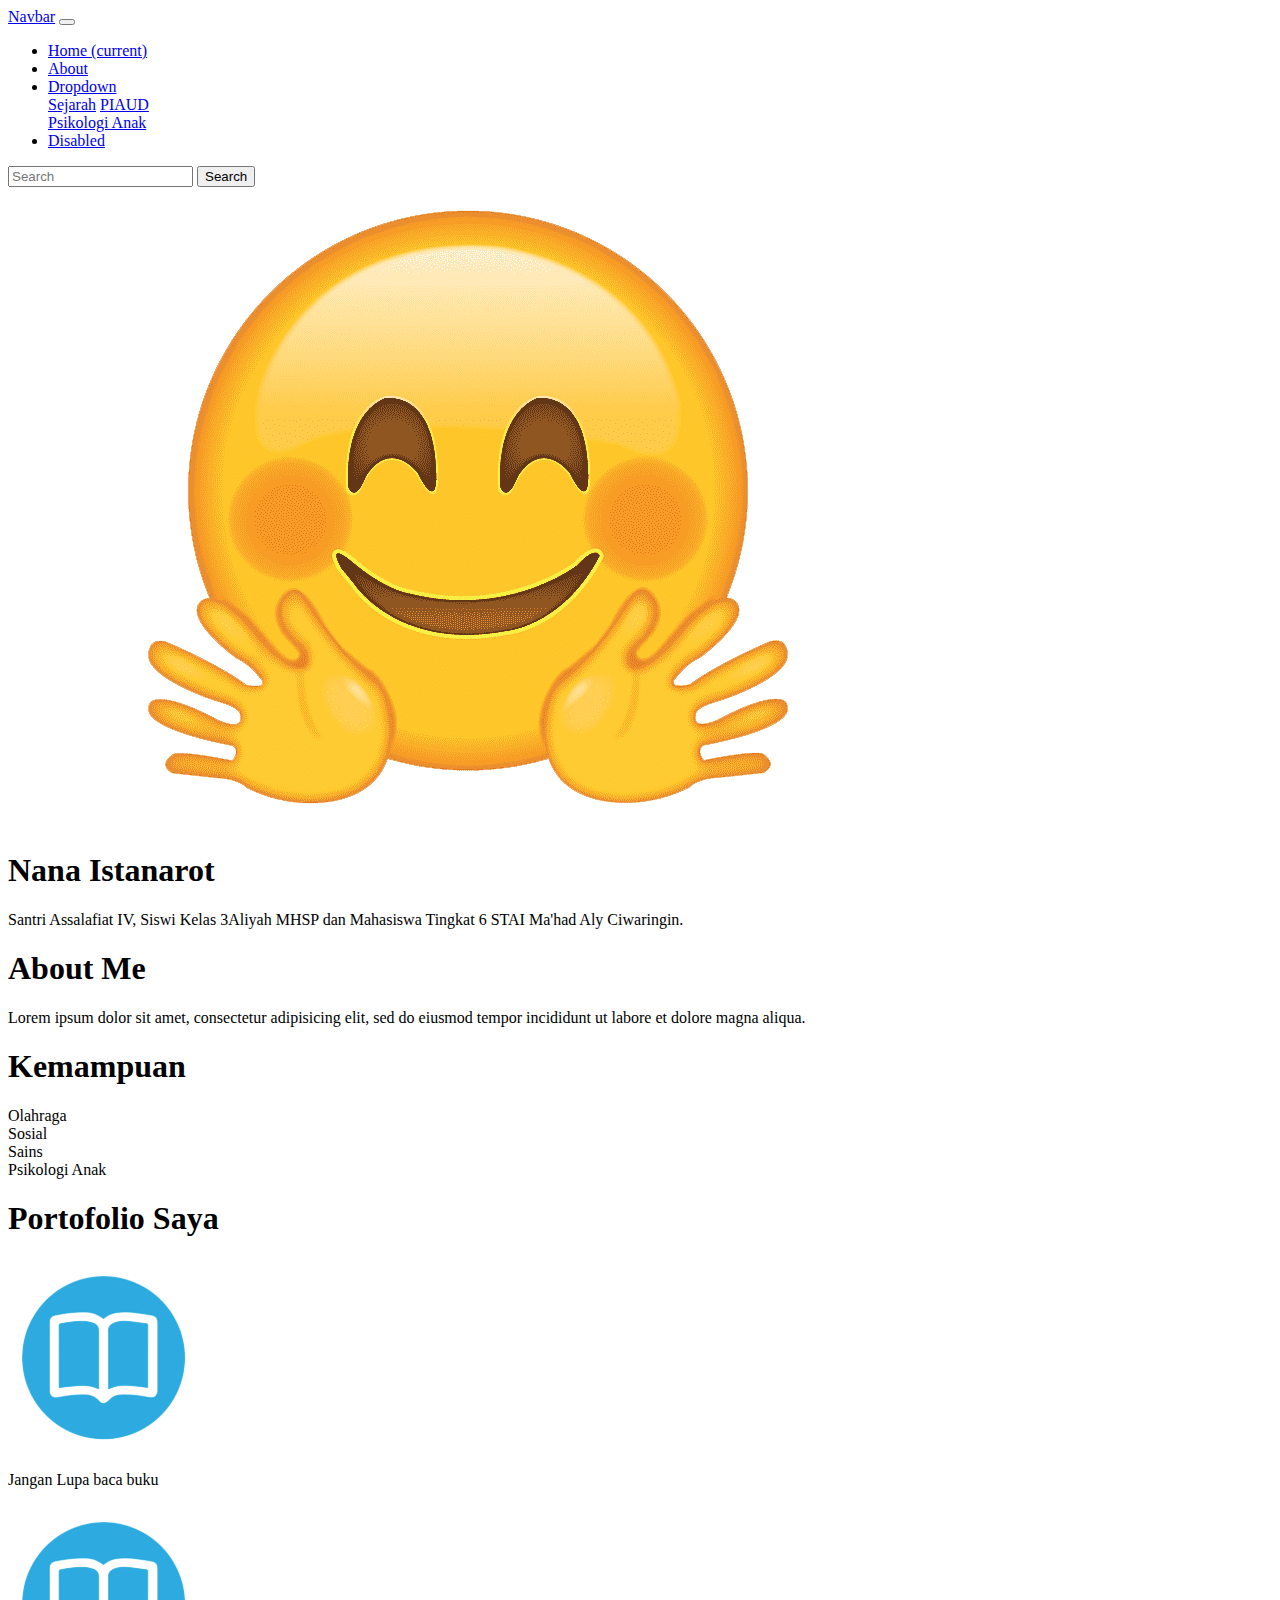
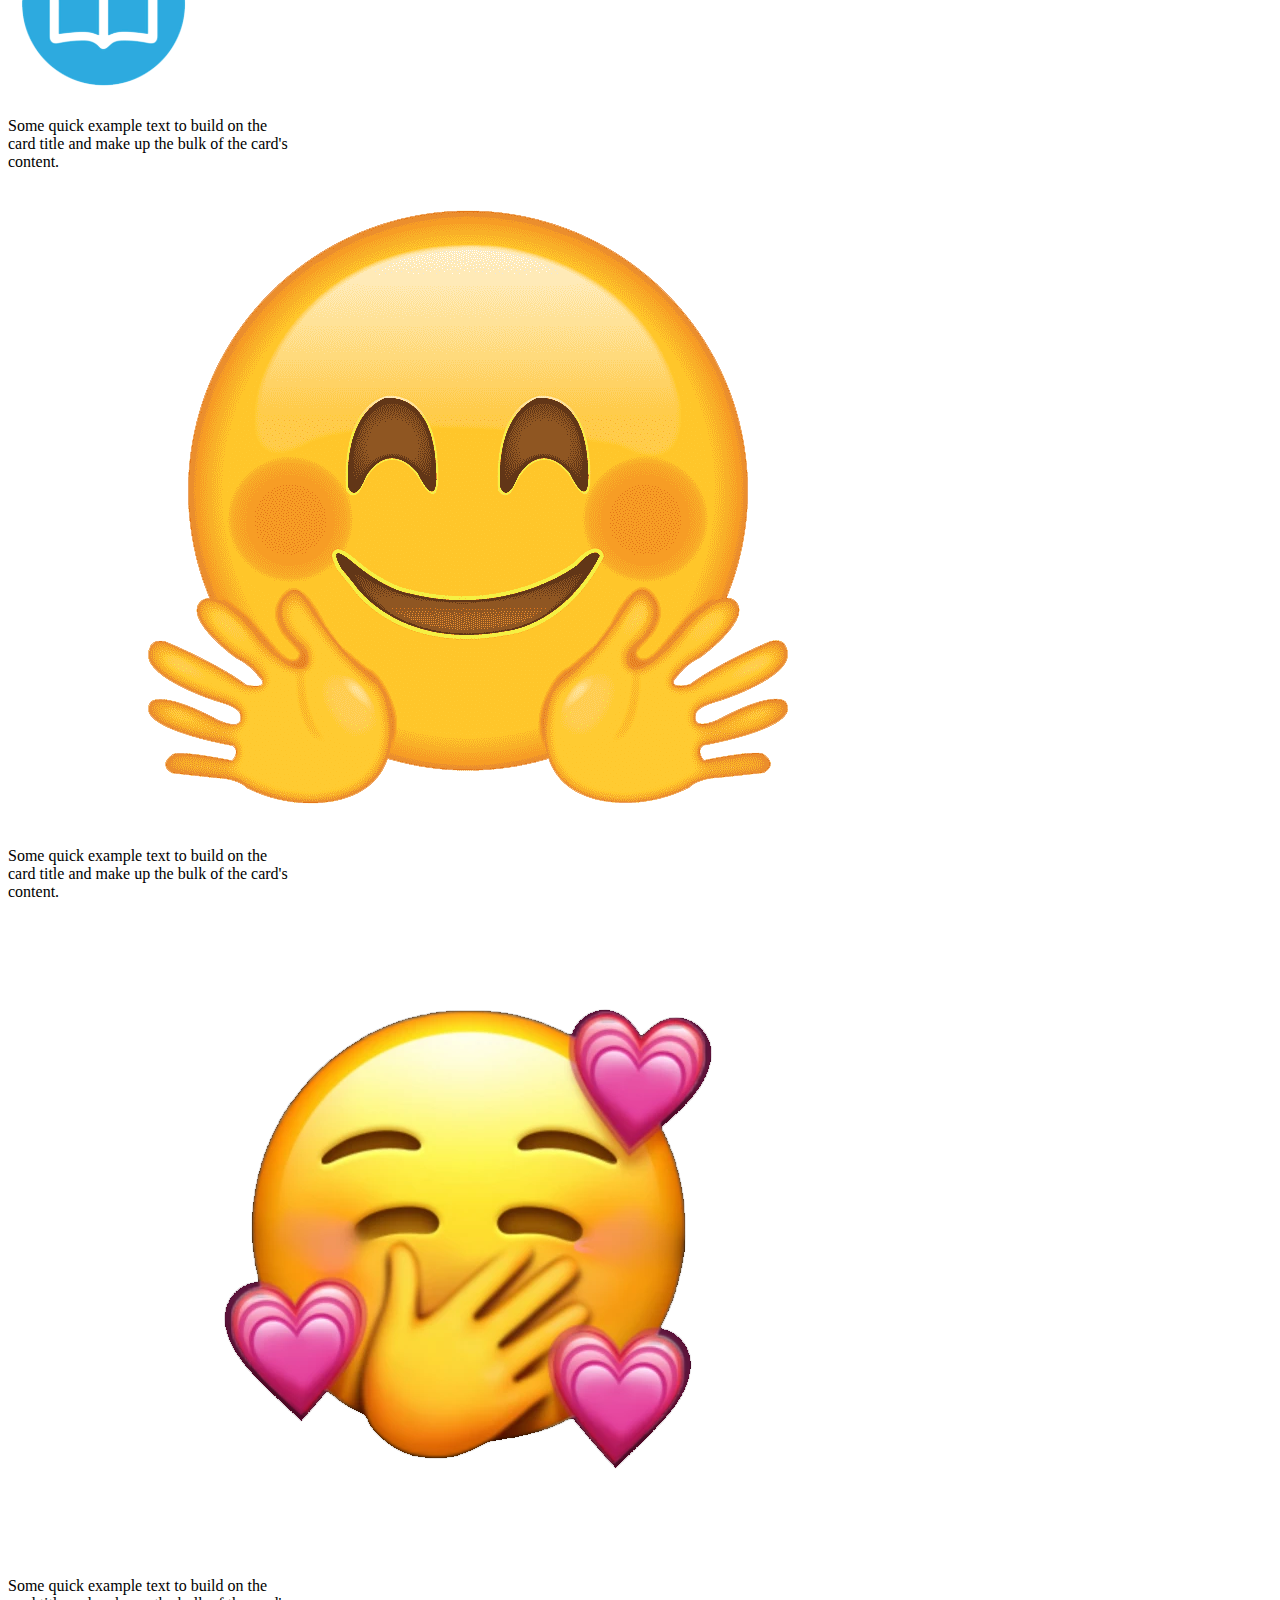
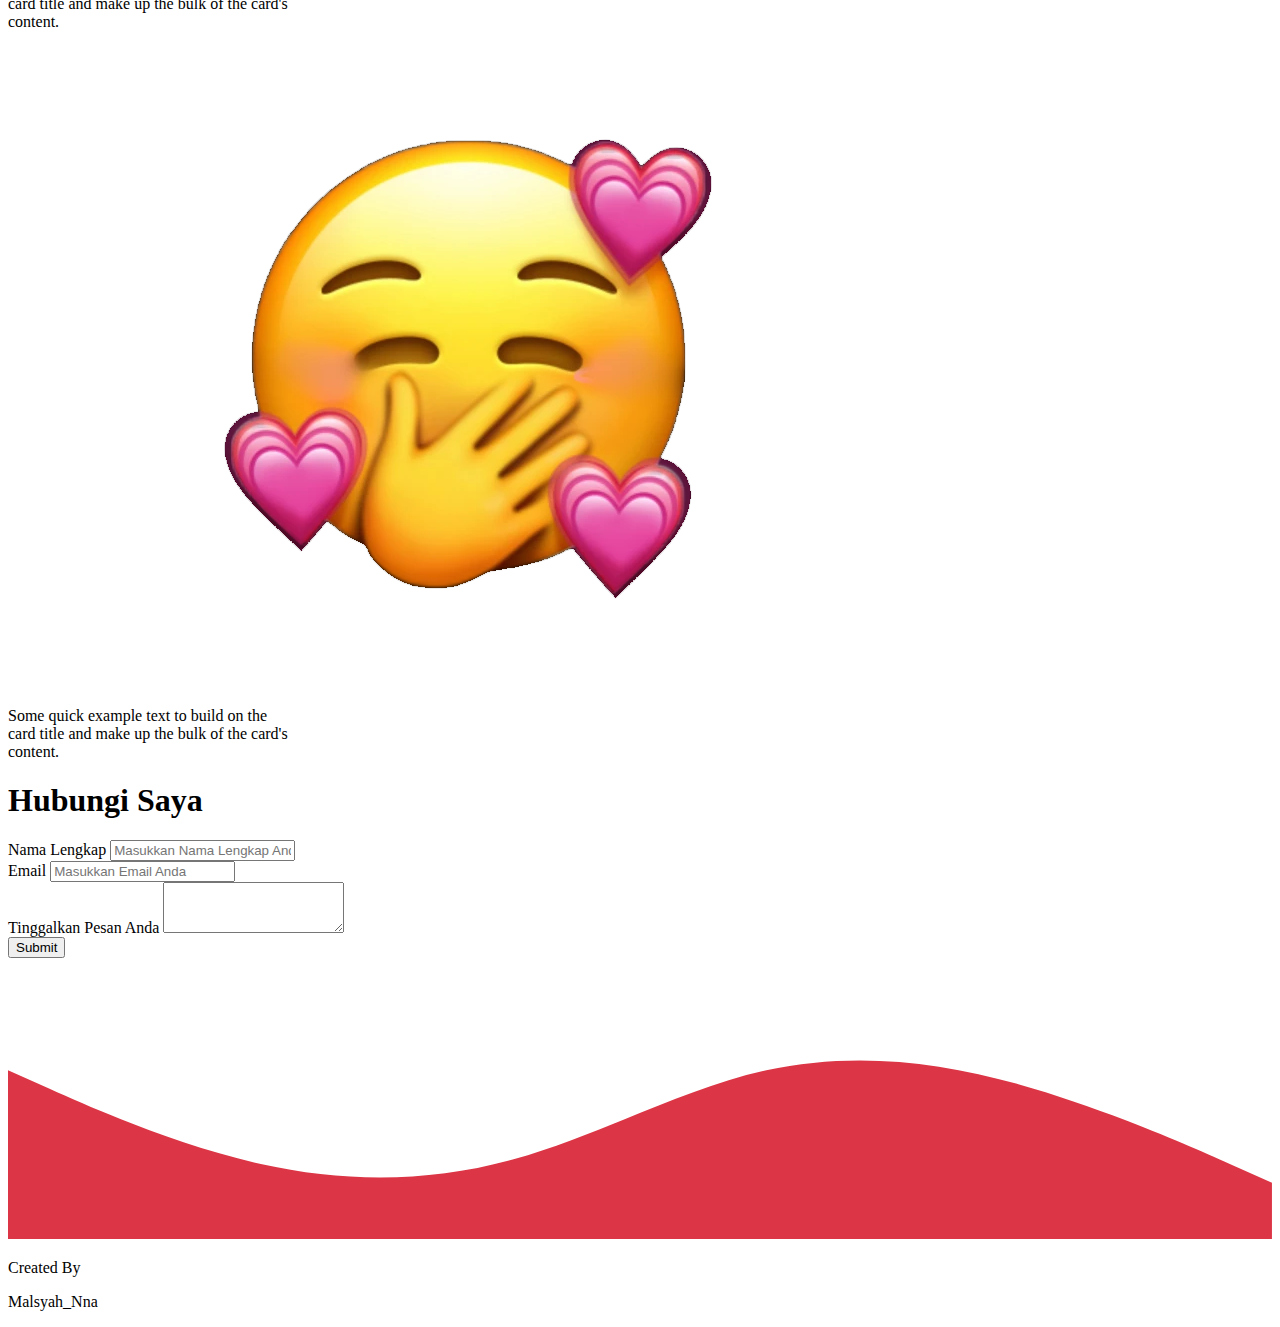
<file: Pelatihan2/index.html>
<!doctype html>
<html lang="en">
  <head>
    <!-- Required meta tags -->
    <meta charset="utf-8">
    <meta name="viewport" content="width=device-width, initial-scale=1, shrink-to-fit=no">

    <!-- Bootstrap CSS -->
    <link rel="stylesheet" href="https://cdn.jsdelivr.net/npm/bootstrap@4.6.0/dist/css/bootstrap.min.css" integrity="sha384-B0vP5xmATw1+K9KRQjQERJvTumQW0nPEzvF6L/Z6nronJ3oUOFUFpCjEUQouq2+l" crossorigin="anonymous">

    <title>Hello, world!</title>
  </head>
  <body>

<nav class="navbar navbar-expand-lg navbar-light bg-info fixed-top">
  <div class="container" >
    <a class="navbar-brand" href="#">Navbar</a>
    <button class="navbar-toggler" type="button" data-toggle="collapse" data-target="#navbarSupportedContent" aria-controls="navbarSupportedContent" aria-expanded="false" aria-label="Toggle navigation">
      <span class="navbar-toggler-icon"></span>
    </button>

    <div class="collapse navbar-collapse" id="navbarSupportedContent">
      <ul class="navbar-nav mr-auto">
        <li class="nav-item active">
          <a class="nav-link" href="#contact">Home <span class="sr-only">(current)</span></a>
        </li>
        <li class="nav-item">
          <a class="nav-link" href="#portofolio">About</a>
        </li>
        <li class="nav-item dropdown">
          <a class="nav-link dropdown-toggle" href="#" id="navbarDropdown" role="button" data-toggle="dropdown" aria-haspopup="true" aria-expanded="false">
            Dropdown
          </a>
          <div class="dropdown-menu" aria-labelledby="navbarMateri">
            <a class="dropdown-item" href="#portofolio">Sejarah</a>
            <a class="dropdown-item" href="#contact">PIAUD</a>
            <div class="dropdown-divider"></div>
            <a class="dropdown-item" href="#jumbotron">Psikologi Anak</a>
          </div>
        </li>
        <li class="nav-item">
          <a class="nav-link disabled" href="#" tabindex="-1" aria-disabled="true">Disabled</a>
        </li>
      </ul>
      <form class="form-inline my-2 my-lg-0">
        <input class="form-control mr-sm-2" type="search" placeholder="Search" aria-label="Search">
        <button class="btn btn-outline-success my-2 my-sm-0" type="submit">Search</button>
      </form>
    </div>
  </div>
</nav>
  <section id="jumbotron" >
    <div class="jumbotron jumbotron-fluid">
  <div class="container text-center">
    <img src="img/3.png" alt="Nana Istanarot" class="rounded-circle">
    <h1 class="display-4">Nana Istanarot</h1>
    <p class="lead">Santri Assalafiat IV, Siswi Kelas 3Aliyah MHSP dan Mahasiswa Tingkat 6 STAI Ma'had Aly Ciwaringin.</p>
  </div>
</div>
  </section>

  <section id="about">
    <div class="container">
      <div class="row text-center" >
        <div class="col">
          <h1>About Me</h1>
        </div>
      </div>
      <div class="row">
        <div class="col">
          Lorem ipsum dolor sit amet, consectetur adipisicing elit, sed do eiusmod
          tempor incididunt ut labore et dolore magna aliqua. </div>
          <div class="col">
            <h1>Kemampuan</h1>
            <div class="progress mb-2">
              <div class="progress-bar bg-success" role="progressbar" style="width: 25%" aria-valuenow="25" aria-valuemin="0" aria-valuemax="100"> Olahraga </div>
            </div>
            <div class="progress mb-2">
              <div class="progress-bar bg-info" role="progressbar" style="width: 50%" aria-valuenow="50" aria-valuemin="0" aria-valuemax="100"> Sosial </div>
            </div>
            <div class="progress mb-2">
              <div class="progress-bar bg-warning" role="progressbar" style="width: 75%" aria-valuenow="75" aria-valuemin="0" aria-valuemax="100"> Sains </div>
            </div>
            <div class="progress mb-2">
              <div class="progress-bar bg-danger" role="progressbar" style="width: 100%" aria-valuenow="100" aria-valuemin="0" aria-valuemax="100">Psikologi Anak</div>
            </div>
          
          </div>
      </div>
    </div>
  </section>

  <section id="portofolio" class="bg-secondary">
    <div class="container ">
      <div class="row text-center mt-3 mb-3">
        <div class="col">
          <h1>Portofolio Saya</h1>
        </div>
      </div>
      <div class="row justify-content-center mb-4">
        <div class="col-md-4">
          <div class="card" style="width: 18rem;">
            <img src="img/Lib.png" class="card-img-top" alt="...">
            <div class="card-body">
              <p class="card-text">Jangan Lupa baca buku</p>
            </div>
          </div>
        </div>
        <div class="col-md-4">
          <div class="card" style="width: 18rem;">
            <img src="img/Lib.png" class="card-img-top" alt="...">
            <div class="card-body">
              <p class="card-text">Some quick example text to build on the card title and make up the bulk of the card's content.</p>
            </div>
          </div>
        </div>
        <div class="col-md-4">
          <div class="card" style="width: 18rem;">
            <img src="img/3.png" class="card-img-top" alt="...">
            <div class="card-body">
              <p class="card-text">Some quick example text to build on the card title and make up the bulk of the card's content.</p>
            </div>
          </div>
        </div>
        <div class="col-md-4">
          <div class="card" style="width: 18rem;">
            <img src="img/4.png" class="card-img-top" alt="...">
            <div class="card-body">
              <p class="card-text">Some quick example text to build on the card title and make up the bulk of the card's content.</p>
            </div>
          </div>
        </div>
        <div class="col-md-4">
          <div class="card" style="width: 18rem;">
            <img src="img/4.png" class="card-img-top" alt="...">
            <div class="card-body">
              <p class="card-text">Some quick example text to build on the card title and make up the bulk of the card's content.</p>
            </div>
          </div>
        </div>
    </div>  
  </section>

    <section id="contact">
      <div class="container">
        <div class="row text-center">
          <div class="col">
          <h1>Hubungi Saya</h1>
        </div>
          </div>
        <div class="row justify-content-center">
          <div class="col-md-6">
            <form>
              <div class="form-group">
                <label for="nama">Nama Lengkap</label>
                <input type="text" class="form-control" id="nama" aria-describedby="emailHelp" placeholder="Masukkan Nama Lengkap Anda">
              </div>
              <div class="form-group">
                <label for="email">Email</label>
                <input type="text" class="form-control" id="Email" aria-describedby="emailHelp" placeholder="Masukkan Email Anda">
              </div>
              <div class="form-group">
                  <label for="exampleFormControlTextarea1">Tinggalkan Pesan Anda</label>
                  <textarea class="form-control" id="Pesan" rows="3"></textarea>
              </div>
              <button type="submit" class="btn btn-primary">Submit</button>
            </form>
          </div>
        </div>
      </div>
      <svg xmlns="http://www.w3.org/2000/svg" viewBox="0 0 1440 320"><path fill="#dc3545" fill-opacity="1" d="M0,128L48,149.3C96,171,192,213,288,234.7C384,256,480,256,576,229.3C672,203,768,149,864,128C960,107,1056,117,1152,144C1248,171,1344,213,1392,234.7L1440,256L1440,320L1392,320C1344,320,1248,320,1152,320C1056,320,960,320,864,320C768,320,672,320,576,320C480,320,384,320,288,320C192,320,96,320,48,320L0,320Z"></path></svg>
  </section>
  <footer class= "text-center pb-5 bg-danger">
   <p>Created By</p>
   <p>Malsyah_Nna</p>
  </footer>
    <!-- Optional JavaScript; choose one of the two! -->

    <!-- Option 1: jQuery and Bootstrap Bundle (includes Popper) -->
    <script src="https://code.jquery.com/jquery-3.5.1.slim.min.js" integrity="sha384-DfXdz2htPH0lsSSs5nCTpuj/zy4C+OGpamoFVy38MVBnE+IbbVYUew+OrCXaRkfj" crossorigin="anonymous"></script>
    <script src="https://cdn.jsdelivr.net/npm/bootstrap@4.6.0/dist/js/bootstrap.bundle.min.js" integrity="sha384-Piv4xVNRyMGpqkS2by6br4gNJ7DXjqk09RmUpJ8jgGtD7zP9yug3goQfGII0yAns" crossorigin="anonymous"></script>

    <!-- Option 2: Separate Popper and Bootstrap JS -->
    <!--
    <script src="https://code.jquery.com/jquery-3.5.1.slim.min.js" integrity="sha384-DfXdz2htPH0lsSSs5nCTpuj/zy4C+OGpamoFVy38MVBnE+IbbVYUew+OrCXaRkfj" crossorigin="anonymous"></script>
    <script src="https://cdn.jsdelivr.net/npm/popper.js@1.16.1/dist/umd/popper.min.js" integrity="sha384-9/reFTGAW83EW2RDu2S0VKaIzap3H66lZH81PoYlFhbGU+6BZp6G7niu735Sk7lN" crossorigin="anonymous"></script>
    <script src="https://cdn.jsdelivr.net/npm/bootstrap@4.6.0/dist/js/bootstrap.min.js" integrity="sha384-+YQ4JLhjyBLPDQt//I+STsc9iw4uQqACwlvpslubQzn4u2UU2UFM80nGisd026JF" crossorigin="anonymous"></script>
    -->
  </body>
</html>
</file>
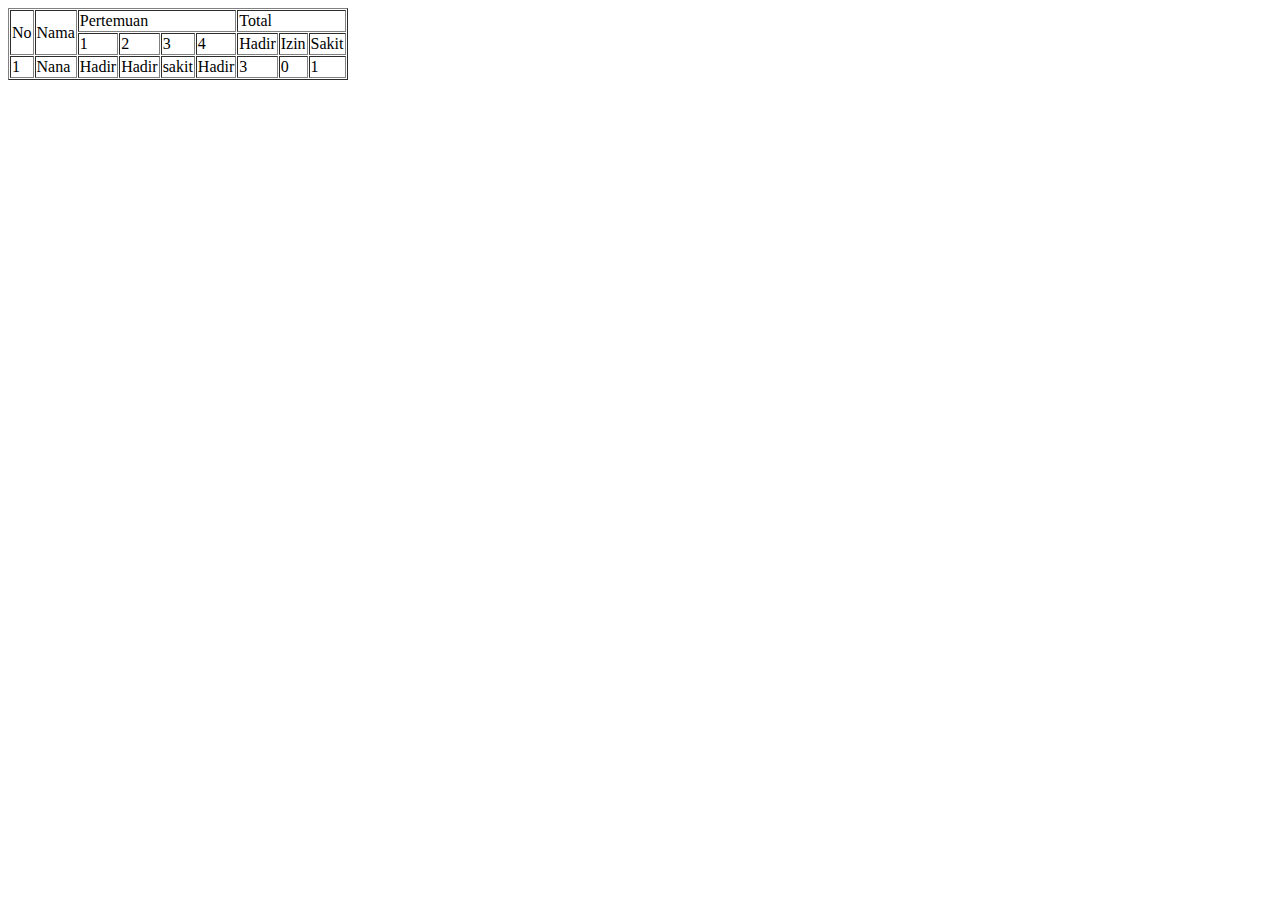
<file: Pelatihan1/Halaman3.HTML>
<!DOCTYPE html>
<html>
<head>
	<meta charset="utf-8">
	<title></title>
</head>
<body>
	<table border="1" cellspacing="1" cellpadding="1">
		<tr>
			<td rowspan="2">No</td>
			<td rowspan="2">Nama</td>
			<td colspan="4">Pertemuan</td>
			<td colspan="3">Total</td>
		</tr>
			<tr>
				<td>1</td>
				<td>2</td>
				<td>3</td>
				<td>4</td>
				<td>Hadir</td>
				<td>Izin</td>
				<td>Sakit</td>
			</tr>
			<tr>
			<td>1</td>
			<td>Nana</td>
			<td>Hadir</td>
			<td>Hadir</td>
			<td>sakit</td>
			<td>Hadir</td>
			<td>3</td>
			<td>0</td>
			<td>1</td>
			</tr>
	</table>

</body>
</html>
</file>
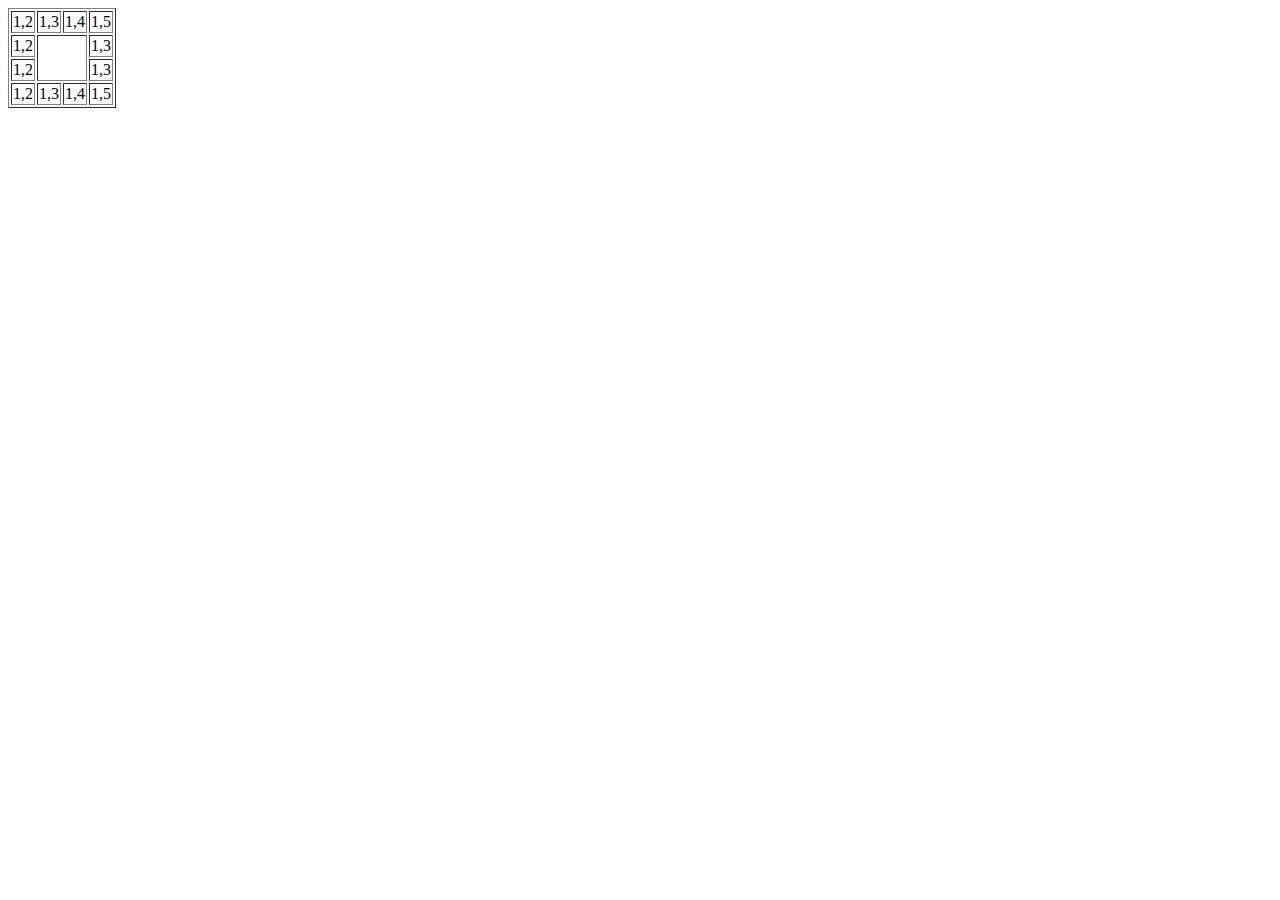
<file: Pelatihan1/Halaman4.HTML>
<!DOCTYPE html>
<html>
<head>
	<meta charset="utf-8">
	<title>Tabel</title>
</head>
<body>
	<table border="1"  >
		<tr>
			<td>1,2</td>
			<td>1,3</td>
			<td>1,4</td>
			<td>1,5</td>
		</tr>
		<tr>
			<td>1,2 </td>
			<td colspan="2" rowspan="2"> </td>
			<td >1,3</td>
		</tr>
		<tr>
			<td>1,2</td>
			<td>1,3</td>
		</tr>
		<td >1,2</td>
		<td >1,3</td>
		<td>1,4</td>
		<td>1,5</td>
	</table>

</body>
</html>
</file>
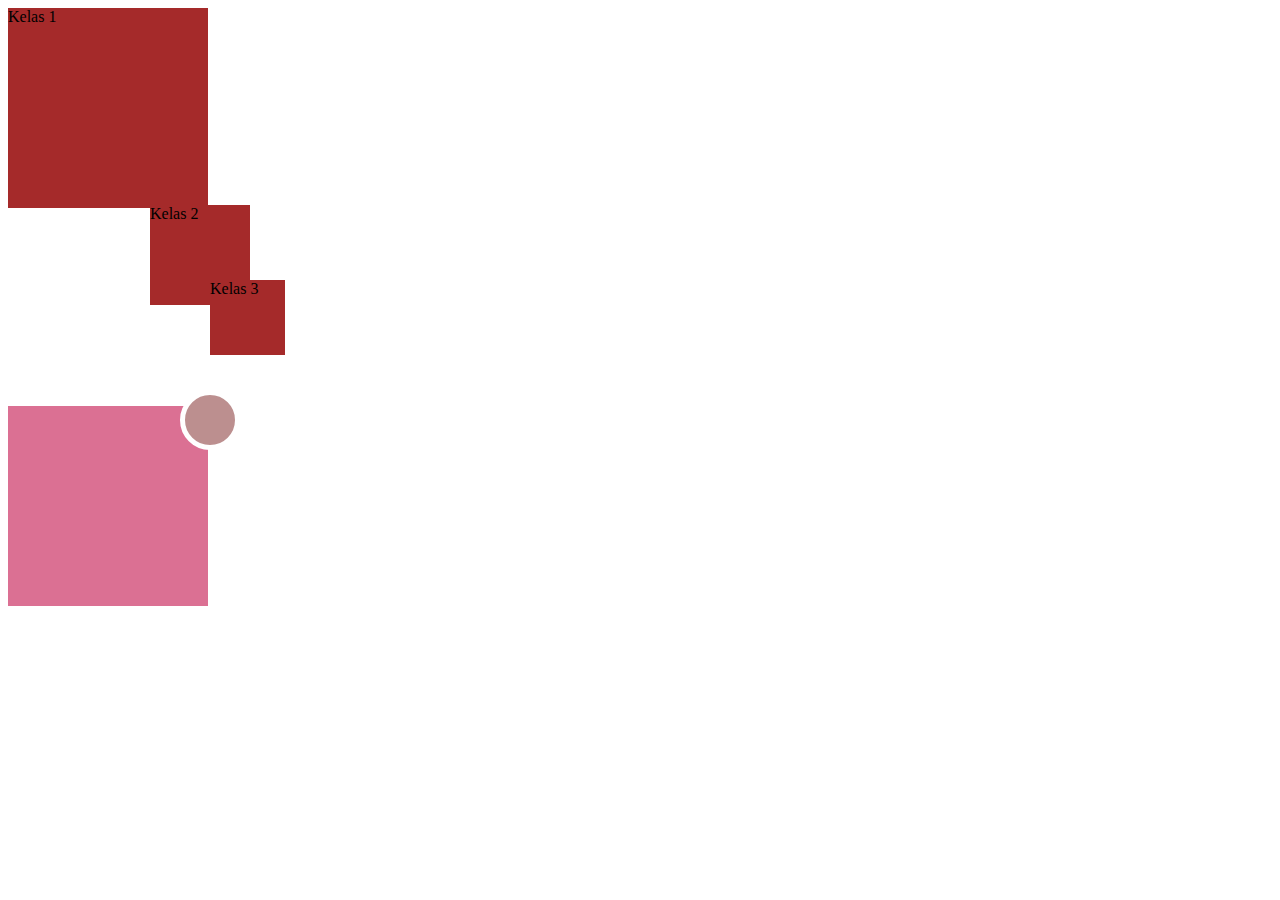
<file: Pelatihan2/Latihan4.HTML>
<!DOCTYPE html>
<html>
<head>
	<meta charset="utf-8">
	<title> Margin dan Padding </title>
	<link rel="stylesheet" type="text/css" href="Style4.css">
</head>
<body>


	<div class="satu">
		Kelas 1
	</div>
		<div class="dua">
		Kelas 2 </div>
		<div class="tiga">
			Kelas 3
		</div>
	
	<br>
	<br>
	<br>
	<br>
	<br>
	<br>
	<br>
	<br>
	<br>
	<br>
	<br>

<div>
	<div class="empat"></div>
	<div class="lima"></div>
</div>


</body>
</html>
</file>
<file: Pelatihan2/Style4.css>
.satu{
	background-color: brown;
	width: 200px;
	height: 200px;

}
.dua {
	background-color: brown;
	width: 100px;
	height: 100px;	
	position: absolute;
	left: 150px;
	top: 205px;
}
.tiga {
	background-color: brown;
	width: 75px;
	height: 75px;
	position: absolute;
	left: 210px;
	top: 280px;
}
.empat {
	width: 200px;
	height: 200px;
	background-color: palevioletred;
	bottom: 200px;
}
.lima {
	background-color: rosybrown;
	width: 50px;
	height: 50px;
	border-radius: 50px;
	position: absolute;
	left: 180px;
	top: 390px;
	border:5px solid white;
}
</file>
